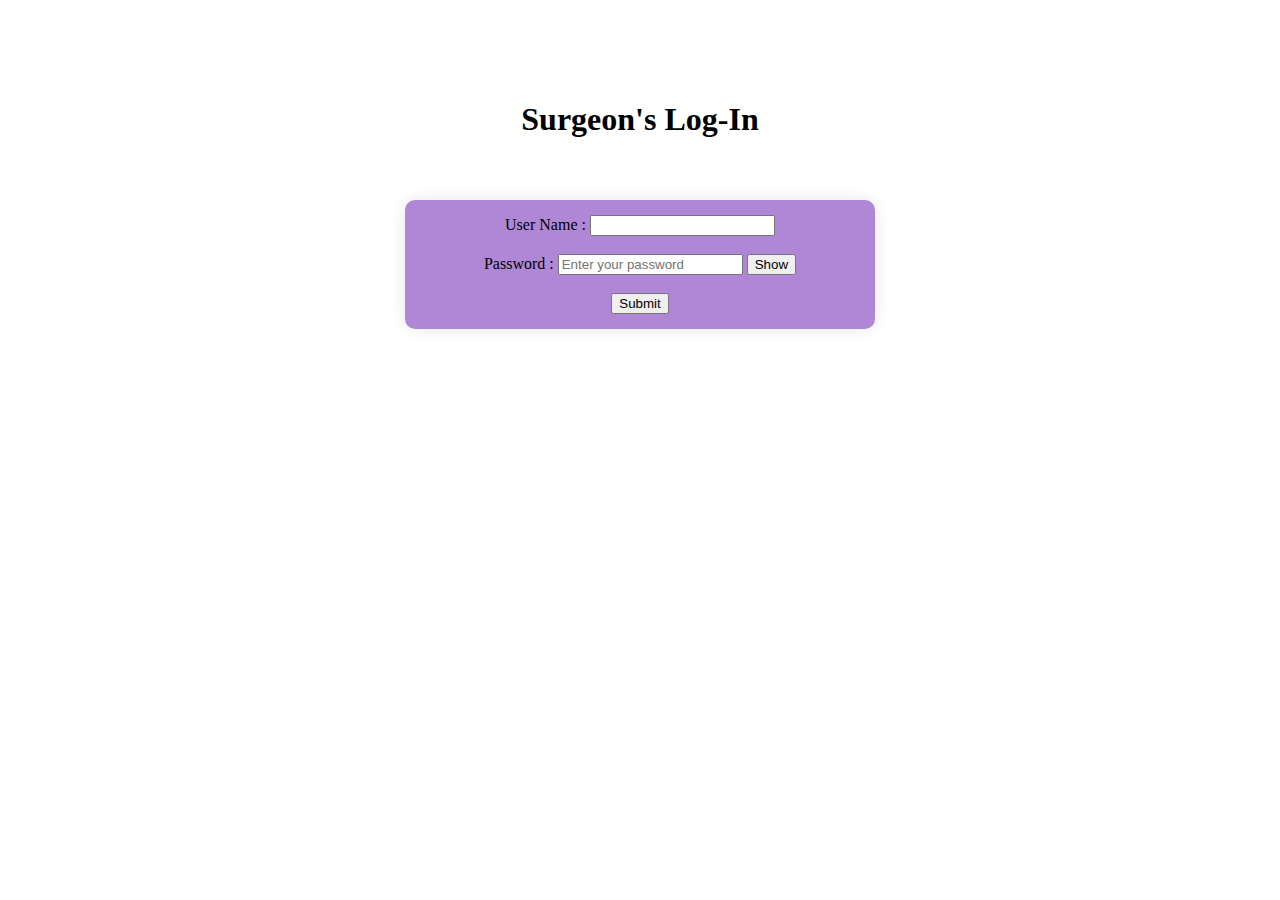
<file: Login/index.html>
<!DOCTYPE html>
<html>
    <head>
        <meta charset="UTF-8">
        <meta name="viewport" content="width=device-width, initial-scale=1.0">
        <title>Log-In Page </title>
        <link rel="stylesheet" href="sty.css">
    </head>
    <body>
           <h1>Surgeon's Log-In</h1>
        <div class="header">
         
            <div class="page">
                <form>
                    <div class="form-grp">
                        <label>User Name :</label>
                        <input type="text" id="user">
                    </div><br>
                     <div class="form-grp">
                        <label>Password :</label>
                        <input type="password" id="pwd" placeholder="Enter your password">
                        <button type="button" id="btn">Show</button>
                     </div><br>
                     <div class="buttons">
                     <button id="sub">Submit</button>
                     </div>




                </form>

            </div>
        </div>
        <script src="scr.js"></script>
    </body>
</html>
</file>
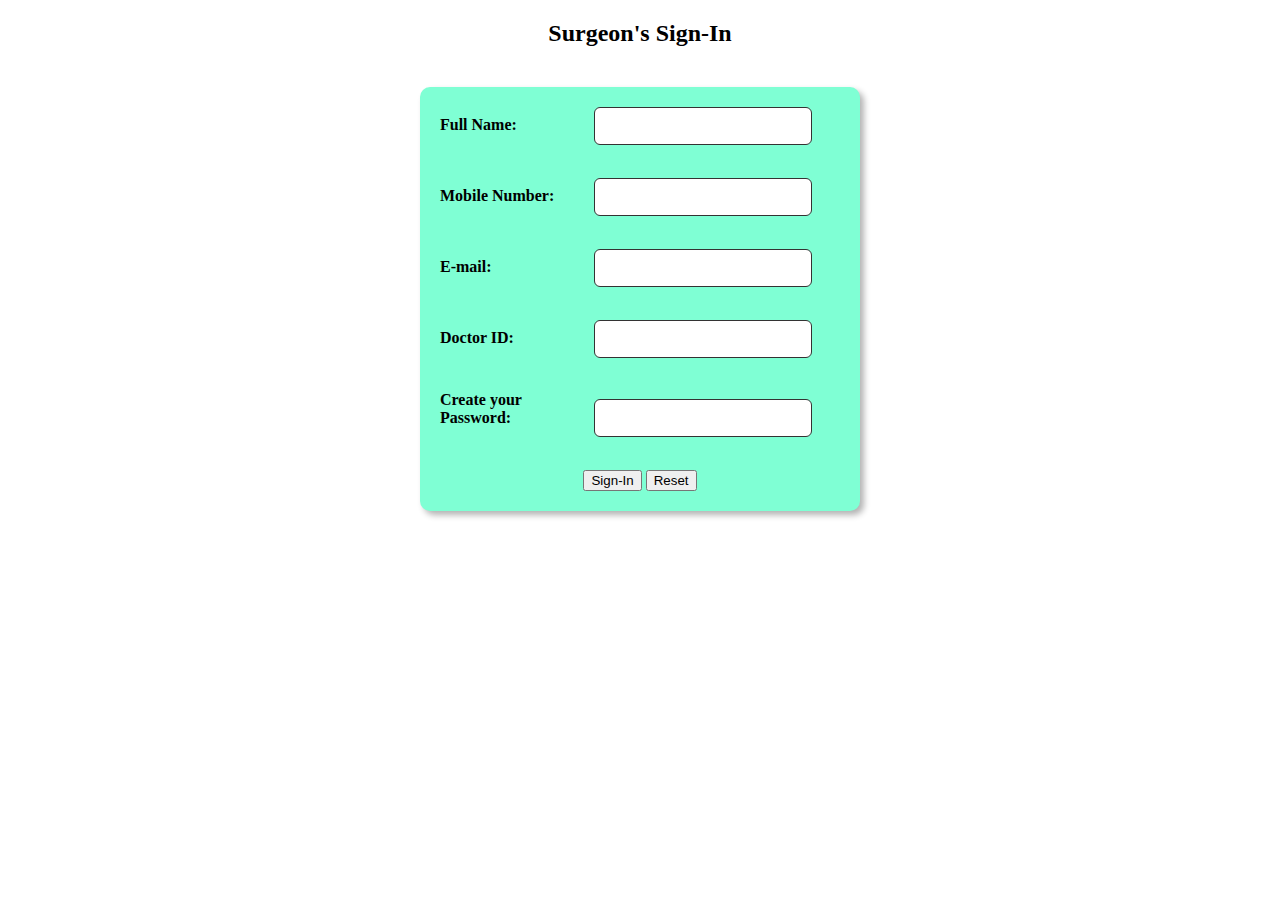
<file: Signin/index.html>
<!DOCTYPE html>
<html>
    <head>
        <meta charset="UTF-8">
        <meta name="viewport" content="width=device-width, initial-scale=1.0">
        <title>Sign-In Page </title>
        <link rel="stylesheet" href="style.css">
    </head>
    <body>
        <h2>Surgeon's Sign-In</h2>
        <div class="header">
            <div class="formz">
                <form>
                    <div class="form-grp">
                    <label>Full Name:</label>
                    <input type="text" id="txt">
                    </div><br>
                     <div class="form-grp">
                    <label>Mobile Number:</label>
                    <input type="tel" id="tele"></div><br>
                    <div class="form-grp">
                    <label>E-mail:</label>
                    <input type="email" id="mail"></div><br>
                    <div class="form-grp">
                    <label>Doctor ID:</label>
                    <input type="number" id="num"></div><br>
                    <div class="form-grp">
                    <label>Create your Password:</label>
                    <input type="text" id="pwd"></div><br>
                    <div class="buttons">
                    <button type="button" id="btn1">Sign-In</button>
                    <button type="reset" id="btn2">Reset</button>
                    </div>
                </form>
            </div>
        </div>
        <script src="script.js"></script>
    </body>
    </html>
</file>
<file: Login/sty.css>
.header{
    display: flex;
    align-items: center;
    justify-content: center;
    padding-top: 40px;
}

.page{
    background-color: rgb(175, 135, 214);
    text-align: center;
    border-radius: 10px;
    box-shadow: 0 0 15px rgba(0,0,0,0.1);
    width: 450px;
    padding: 15px 10px;
    
}

form.grp{
    display: flex;
    flex-direction: column;
  
}

form.grp label{
    margin-bottom: 10px;
    font-weight: bold;
}

h1{
    text-align: center;
    padding-top: 80px;
}
</file>
<file: Signin/style.css>
h2 {
    text-align: center;
    margin-top: 20px;
}

/* Center the form box */
.header {
    display: flex;
    justify-content: center;
    align-items: center;
}

/* The box around the form — same style as login */
.formz {
    background-color: aquamarine;
    width: 400px;
    padding: 20px;
    margin-top: 20px;
    border-radius: 10px;
    box-shadow: 4px 4px 6px rgba(0,0,0,0.3);
}

/* Each label + input aligned like login page */
.form-grp {
    margin-bottom: 15px;
}

/* Labels same style */
.form-grp label {
    display: inline-block;
    width: 150px;        /* Align labels left */
    font-weight: bold;
}

/* Inputs same size */
.form-grp input {
    width: 200px;
    height: 20px;
    padding: 8px;
    border-radius: 6px;
    border: 1px solid #333;
}

.buttons{
    text-align: center;
    
}
</file>
